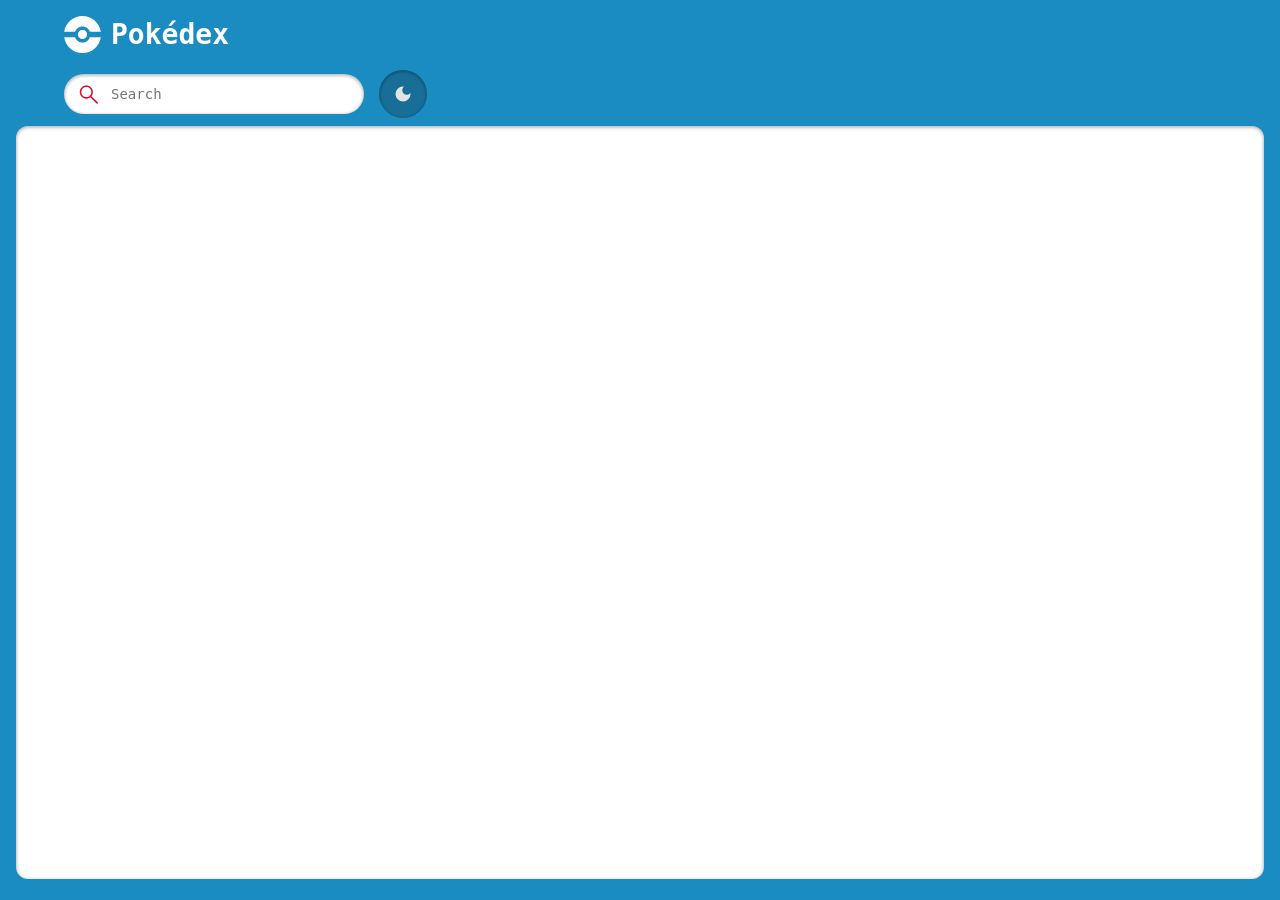
<file: index.html>
<!DOCTYPE html>
<html lang="en">
  <head>
    <meta charset="UTF-8" />
    <meta name="viewport" content="width=device-width, initial-scale=1.0" />
    <title>Pokédex</title>
    <link rel="stylesheet" href="style.css"/>
    <script src="pokemon.js" defer></script>
    <script src="search.js" defer></script>
    <script src="darkmode.js" defer></script>
  </head>
  <body>
    <main class="main">
      <header class="header-home">
        <div class="container">
          <div class="logo-wrapper">
            <img src="assets/pokeball.svg" alt="pokeball" />
            <h1>Pokédex</h1>
          </div>
          <div class="search-wrapper">
            <div class="search-wrap">
              <img
                src="assets/search.svg"
                alt="search icon"
                class="search-icon"
              />
              <input
                type="text"
                class="search-input body1-fonts"
                placeholder="Search"
                id="search-input"
              />
              <img
                src="assets/cross.svg"
                alt="cross icon"
                class="search-close-icon"
                id="search-close-icon"
              />
            </div>
            <button class="theme-switch">
              <img
                  src="assets/dark-mode.svg"
                  alt="dark-mode"
                  class="dark-mode-icon"
                  id="dark-mode-icon"
              />
              <img
                  src="assets/light-mode.svg"
                  alt="light-mode"
                  class="light-mode-icon"
                  id="light-mode-icon"
              />
            </button>
          </div>
        </div>
      </header>
      <section class="pokemon-list">
        <div class="container">
          <div class="list-wrapper"></div>
        </div>
        <div id="not-found-message">POKÉMON NOT FOUND!</div>
      </section>
    </main>
  </body>
</html>
</file>
<file: style.css>
:root {
  --identity-primary: #1a8cc2;
  --identity-primary-darker: #176f98;
  --grayscale-dark: #000000;
  --grayscale-medium: #666666;
  --grayscale-light: #e0e0e0;
  --grayscale-background: #efefef;
  --grayscale-white: #ffffff;

  --headline-font-size: 28px;
  --body1-font-size: 14px;
  --body2-font-size: 12px;
  --body3-font-size: 10px;
  --subtitle1-font-size: 14px;
  --subtitle2-font-size: 12px;
  --subtitle3-font-size: 10px;
  --caption-font-size: 8px;

  --headline-line-height: 32px;
  --common-line-height: 16px;
  --caption-line-height: 12px;

  --font-weight-regular: 400;
  --font-weight-bold: 700;

  --drop-shadow: 0px 1px 3px 1px rgba(0, 0, 0, 0.2);
  --drop-shadow-hover: 0px 3px 12px 3px rgba(0, 0, 0, 0.2);
  --drop-shadow-inner: 0px 1px 3px 1px rgba(0, 0, 0, 0.25) inset;
}

.darkmode{
  --identity-primary: #0c425b;
  --identity-primary-darker: #073144;
  --grayscale-dark: #ffffff;
  --grayscale-medium: #313030;
  --grayscale-light: #e0e0e0;
  --grayscale-background: #4d4d4d;
  --grayscale-white: #313131;
}

h2,
h3,
h4,
.body1-fonts,
.body2-fonts,
.body3-fonts {
  line-height: var(--common-line-height);
}

h1 {
  font-size: var(--headline-font-size);
  line-height: var(--headline-line-height);
}

h2 {
  font-size: var(--subtitle1-font-size);
}

h3 {
  font-size: var(--subtitle2-font-size);
}

h4 {
  font-size: var(--subtitle3-font-size);
}

.body1-fonts {
  font-size: var(--body1-font-size);
}

.body2-fonts {
  font-size: var(--body2-font-size);
}

.body3-fonts {
  font-size: var(--body3-font-size);
}

.caption-fonts {
  font-size: var(--caption-font-size);
  line-height: var(--caption-line-height);
}

input:focus-visible {
  outline: 0;
}

.featured-img a.arrow.hidden {
  display: none;
}

/* window setup */
body {
  margin: 0;
  height: 100vh;
  width: 100vw;
  box-sizing: border-box;
  font-family: "Lucida Console", monospace;
  overflow-x: hidden;
  box-sizing: border-box;
}

/* main window setup */
.main {
  margin: 0;
  background-color: var(--identity-primary);
  height: 100vh;
  width: 100vw;
  display: flex;
  flex-direction: column;
  align-items: center;
  gap: 8px;
}

/* top header width */
.header-home {
  width: 90%;
}

/* top container width */
.container {
  width: 100%;
  margin: 0;
}

/* Pokédex logo */
.logo-wrapper {
  display: flex;
  align-items: center;
}

/* Pokédex logo font customization (light-mode) */
.logo-wrapper > h1 {
  color: var(--grayscale-white);
}

/* Pokédex logo font customization (dark-mode) */
.darkmode .logo-wrapper > h1 {
  color: var(--grayscale-dark);
}

/* Pokéball logo image */
.logo-wrapper > img {
  margin-right: 10px;
  width: 37px;
}

/* search bar setup */
.search-wrapper,
.search-wrap {
  display: flex;
  align-items: center;
  width: 100%;
  gap: 15px;
}

/* search bar customization */
.search-wrap {
  position: relative;
  background-color: var(--grayscale-white);
  border-radius: 20px;
  box-shadow: var(--drop-shadow-inner);
  width: 300px;
  height: 40px;
  gap: 10px;
}

/* search icon customization */
.search-icon {
  margin-left: 15px;
  width: 20px;
  height: 20px;
}

/* search svg elements customization */
.search-wrap svg path {
  fill: var(--identity-primary);
}

/* search input box customization (light-mode) */
.search-wrap > input {
  width: 80%;
  border: none;
  font-family: inherit;
}

/* search input box customization (dark-mode) */
.darkmode .search-wrap > input{
  background-color: var(--grayscale-white);
  -webkit-text-fill-color: var(--grayscale-dark);
  caret-color: var(--grayscale-dark);
}

/* dark/light mode button */
.main .theme-switch{
  background-color: var(--identity-primary-darker);
  border: #000000;
  border-radius: 100%;
  min-width: 3rem;
  min-height: 3rem;
  box-shadow: var(--drop-shadow-inner);
  display: flex;
  align-items: center;
  justify-content: center;
  position: relative;
  cursor: pointer;
}

/* dark-mode button dimensions */
.dark-mode-icon {
  width: 1.25rem;
  height: 1.25rem;
}

/* light-mode button dimensions */
.light-mode-icon {
  width: 1.25rem;
  height: 1.25rem;
}

/* in light-mode; hide light-mode icon */
.theme-switch img:last-child{
  display: none;
}

/* in dark-mode; hide dark-mode icon */
.darkmode .theme-switch img:first-child{
  display: none;
}

/* in dark-mode; show light-mode icon */
.darkmode .theme-switch img:last-child{
  display: block;
}

/* search close icon customization */
.search-close-icon {
  position: absolute;
  right: 1rem;
  display: none;
  cursor: pointer;
  width: 14px;
  height: 14px;
}

/* search close icon visibility */
.search-close-icon-visible {
  display: block;
}

/* Pokémon display section setup */
.pokemon-list {
  background-color: var(--grayscale-white);
  box-shadow: var(--drop-shadow-inner);
  border-radius: 0.75rem;
  min-height: calc(85.5% - 1rem);
  width: calc(100% - 2rem);
  max-height: 100px;
  overflow-y: auto;
}

/* Pokémon display container setup */
.list-wrapper {
  margin: 1rem 1rem;
  display: flex;
  align-items: center;
  justify-content: center;
  flex-wrap: wrap;
  gap: 3.5rem 1rem;
  padding-bottom: 32px;
}

/* Pokémon list box */
.list-item {
  border-radius: 8px;
  box-shadow: var(--drop-shadow);
  background-color: var(--grayscale-white);
  width: 8.85rem;
  height: 8.85rem;
  text-align: center;
  text-decoration: none;
  cursor: pointer;
}

/* Pokémon id (light-mode) */
.list-item .number-wrap {
  min-height: 16px;
  text-align: right;
  padding: 0px 8px;
  color: var(--grayscale-medium);
}

/* Pokémon id (dark-mode) */
.darkmode .list-item .number-wrap {
  color: var(--grayscale-dark);
}

/* Pokémon name */
.list-item .name-wrap {
  border-radius: 8px;
  box-shadow: var(--drop-shadow);
  background-color: var(--grayscale-background);
  padding: 20px 8px 5px 8px;
  color: var(--grayscale-dark);
  margin-top: -25px;
}

/* capitalize Pokémon name */
.list-item .name-wrap p {
  text-transform: capitalize;
}

/* Pokémon image frame dimension setup */
.list-item .img-wrap {
  width: 70px;
  height: 70px;
  margin: auto;
}

/* Pokémon image fitting */
.list-item .img-wrap img {
  width: 100%;
  height: 100%;
}

/* ---------------------------------- */
/* DETAILS PAGE */
/* ---------------------------------- */

/* Pokémon header outer setup*/
.detail-main .header {
  width: 60%;
  padding: 10px 20px 10px 20px;
  position: relative;
  z-index: 2;
}

/* Pokémon header inner setup */
.detail-main .header-wrap {
  position: relative;
  width: 100%;
}

/* back button */
.detail-main .back-btn-wrap{
  position: absolute;
  top: 25px;
  left: 25px;
}

/* Pokémon name */
.detail-main .name-wrap{
  margin: 0 auto;
  text-align: center;
}

/* Pokémon id */
.detail-main .pokemon-id-wrap {
  margin: -10px auto;
  text-align: center;
}

/* back button, Pokémon name, Pokémon id font customization */
.detail-main .back-btn-wrap path,
.detail-main .header-wrapper p,
.detail-main .header-wrapper h1 {
  fill: var(--grayscale-white);
  color: var(--grayscale-white);
}

/* back button color (dark-mode) */
.darkmode .back-btn-wrap img{
  filter: brightness(1.5) grayscale(1) invert(1);
}

/* Pokémon image container setup */
.detail-img-wrapper {
  width: 225px;
  height: 225px;
  margin: auto;
  position: relative;
  z-index: 3;
}

/* Pokémon image fitting */
.detail-img-wrapper img {
  width: 100%;
  height: 100%;
}

/* detail card setup */
.detail-card-detail-wrapper {
  border-radius: 10px;
  background-color: var(--grayscale-white);
  box-shadow: var(--drop-shadow-inner);
  padding: 55px 20px 20px 20px;
  margin-top: -60px;
  margin-bottom: 30px;
  display: flex;
  flex-direction: column;
  position: relative;
  z-index: 2;
}

/* ability bubble positioning */
.power-wrapper {
  display: flex;
  justify-content: center;
  align-items: center;
  flex-wrap: wrap;
  gap: 15px;
  margin-top: 5px;
}

/* ability bubble customization (light-mode) */
.power-wrapper > p {
  border-radius: 15px;
  padding: 5px 15px;
  font-weight: var(--font-weight-bold);
  color: var(--grayscale-white);
  text-transform: capitalize;
  background-color: var(--light-type-color);
}

/* ability bubble customization (dark-mode) */
.darkmode .power-wrapper > p {
  background-color: var(--dark-type-color);
}

/* Pokémon move text customization */
.pokemon-detail-move p {
  text-transform: capitalize;
  word-break: break-all;
}

/* Pokémon About text customization (light-mode) */
.detail-card-detail-wrapper .about-text {
  font-weight: var(--font-weight-bold);
  text-align: center;
}

/* Pokémon About text customization (dark-mode) */
.darkmode .detail-card-detail-wrapper .about-text {
  color: var(--grayscale-dark);
}

/* Pokémon About details box layout */
.pokemon-detail-wrapper {
  display: flex;
  align-items: stretch;
}

/* Pokémon About detail placement */
.pokemon-detail-wrapper .pokemon-detail-wrap {
  flex: 1;
  text-align: center;
  position: relative;
  
  /* make child a flex container to push contents to bottom */
  display: flex;
  flex-direction: column;
  justify-content: flex-end;
}

/* line separator for Pokémon About details */
.pokemon-detail-wrap:before {
  content: "";
  background-color: var(--grayscale-light);
  width: 2px;
  position: absolute;
  right: 0;
  top: 0px;
  bottom: 0;
  margin: auto;
}

/* no line separator for last Pokémon About detail */
.pokemon-detail-wrap:last-child::before {
  display: none;
}

/* individual About detail customization */
.pokemon-detail {
  display: flex;
  justify-content: center;
  align-items: center;
  padding: 8px 20px;
  gap: 8px;
}

/* set min height for Pokémon About details section */
.pokemon-detail-wrapper {
  min-height: 80px;
}

/* Pokémon move section placement */
.pokemon-detail-move {
  flex-direction: column;
  gap: 0;
  align-items: center;
  padding: 8px 5px;
}

/* Pokémon details text customization (dark-mode) */
.darkmode .pokemon-detail .body3-fonts, .darkmode .pokemon-detail-move{
  color: var(--grayscale-dark);
}

/* Pokémon details label text customization (light-mode) */
.pokemon-detail-wrap > .body3-fonts {
  color: var(--grayscale-medium);
}

/* Pokémon details label text customization (dark-mode) */
.darkmode .pokemon-detail-wrap > .body3-fonts {
  color: var(--grayscale-dark);
}

/* dumbbell image for Pokémon weight (light-mode) */
.pokemon-detail-wrap .enlarge {
  height: 50%;
}

/* dumbbell image for Pokémon weight (dark-mode) */
.darkmode .pokemon-detail-wrap .enlarge {
  filter: brightness(1) grayscale(1) invert(1);
}

/* ruler image for Pokémon height (light-mode) */
.pokemon-detail-wrap .straighten {
  transform: rotate(90deg);
  height: 50%;
}

/* ruler image for Pokémon height (dark-mode) */
.darkmode .pokemon-detail-wrap .straighten {
  filter: brightness(1) grayscale(1) invert(1);
}

/* Pokémon description text customization */
.detail-card-detail-wrapper .pokemon-description {
  color: var(--grayscale-dark);
  text-align: center;
}

/* stat layout */
.stats-wrap {
  display: flex;
  align-items: center;
}

/* stats section customization (value and progress bar) */
.stats-wrap p {
  color: var(--grayscale-dark);
  margin-right: 15px;
  min-width: 15px;
}

/* stats section customization (stat type; light-mode) */
.stats-wrap p.stats {
  text-align: left;
  padding-right: 0px;
  margin-right: 15px;
  min-width: 35px;
  border-right: 2px solid var(--grayscale-light);
  font-weight: var(--font-weight-bold);
  color: var(--light-type-color);
}

/* stats section customization (stat type; dark-mode) */
.darkmode .stats-wrap p.stats {
  color: var(--dark-type-color);
}

/* progress bar customization (light-mode) */
.stats-wrap .progress-bar {
  flex: 1;
  border-radius: 5px;
  height: 10px;
  color: var(--light-type-color);
}

/* progress bar customization (dark-mode) */
.darkmode .stats-wrap .progress-bar {
  color: var(--dark-type-color);
}

/* empty part of progress bar (light-mode) */
.stats-wrap .progress-bar::-webkit-progress-bar {
  background-color: rgba(var(--light-rgba-type-color), 0.5);
  border-radius: 5px;
}

/* empty part of progress bar (dark-mode) */
.darkmode .stats-wrap .progress-bar::-webkit-progress-bar {
  background-color: rgba(var(--dark-rgba-type-color), 0.5);
}

/* filled part of progress bar (light-mode) */
.stats-wrap .progress-bar::-webkit-progress-value {
  border-radius: 5px;
  background-color: var(--light-type-color);
}

/* filled part of progress bar (dark-mode) */
.darkmode .stats-wrap .progress-bar::-webkit-progress-value {
  background-color: var(--dark-type-color);
}

/* Pokéball image placement */
.detail-bg {
  position: absolute;
  z-index: 1;
  right: 30px;
  top: 10px;
  opacity: 0.2;
}

/* Pokémon image color */
.detail-bg path {
  fill: var(--grayscale-white);
}

/* dark/light mode button placement (light-mode) */
.detail-main .theme-switch {
  background-color: var(--light-darkened-type-color);
  border: #000000;
  border-radius: 100%;
  box-shadow: var(--drop-shadow-inner);
  position: absolute;
  z-index: 5;
  right: 115px;
  top: 96px;
  cursor: pointer;
}

/* dark/light mode button placement (dark-mode) */
.darkmode .detail-main .theme-switch {
  background-color: var(--dark-darkened-type-color);
}

/* not found message */
div#not-found-message {
  display: none;
  position: absolute;
  left: 50%;
  top: 50%;
  transform: translate(-50%, -50%);
  font-size: 25px;
  font-weight: 600;
  color: var(--grayscale-dark);
}

/* left and right arrows (light-mode) */
.arrow img {
  filter: brightness(0) grayscale(1) invert(1);
  width: 50px;
}

/* left and right arrows (dark-mode) */
.darkmode .arrow img {
  filter: brightness(1.5) grayscale(1) invert(0);
}

/* featured image placement */
.featured-img {
  position: relative;
}

/* navigation arrows placement */
.featured-img a.arrow {
  display: inline-block;
  position: absolute;
  top: 15%;
  transform: translateY(-50%);
  z-index: 999;
}

/* left arrow */
.featured-img a.arrow.left-arrow {
  left: 3rem;
}

/* right arrow */
.featured-img a.arrow.right-arrow {
  right: 3rem;
}

/* main window (light-mode) */
.detail-main.main {
  height: max-content;
  border-color: var(--light-type-color);
  background-color: var(--light-type-color);
}

/* main window (dark-mode) */
.darkmode .detail-main.main {
  border-color: var(--dark-type-color);
  background-color: var(--dark-type-color);
}
</file>
